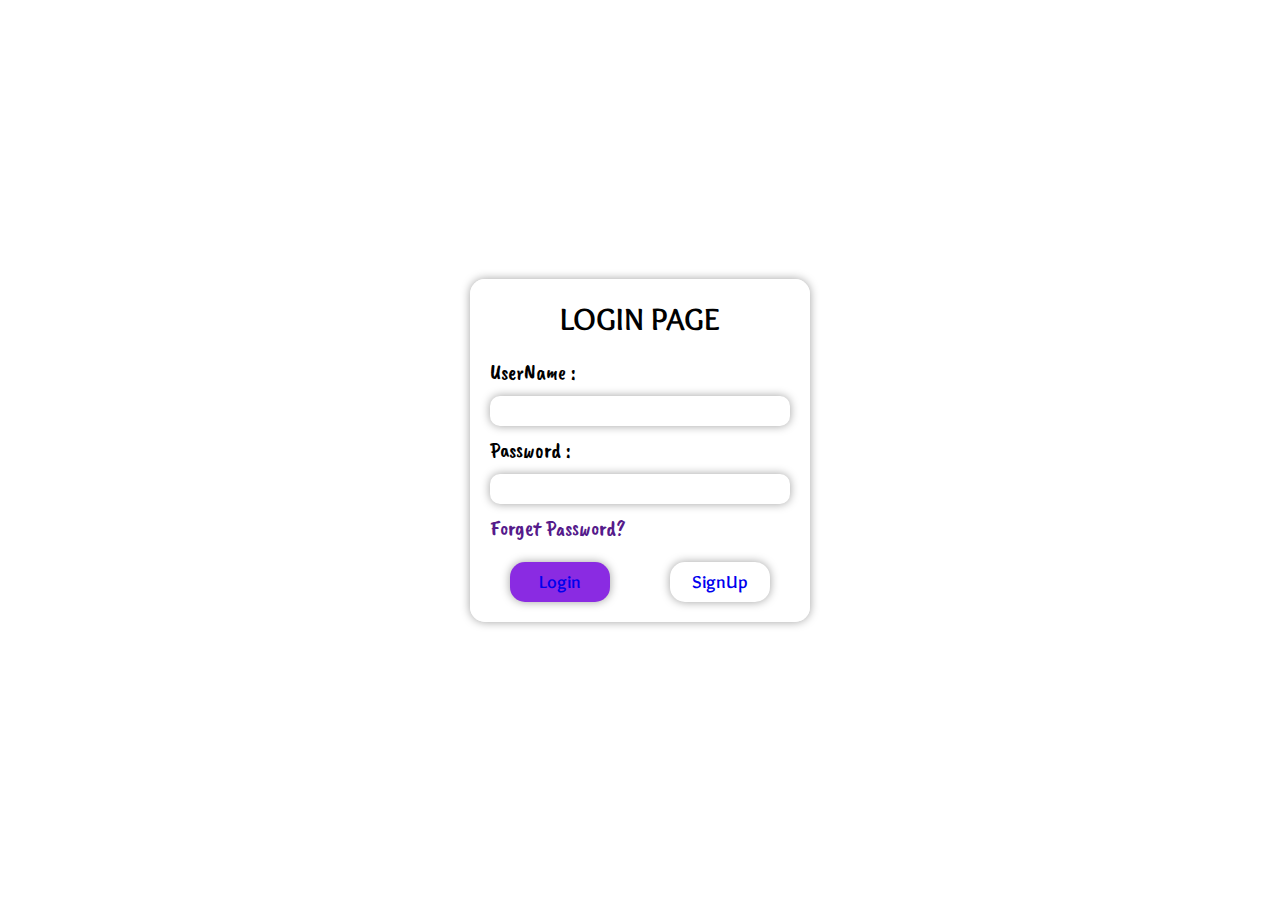
<file: index.html>
<!DOCTYPE html>
<html lang="en">
<head>
    <meta charset="UTF-8">
    <meta name="viewport" content="width=device-width, initial-scale=1.0">
    <title>Login Page</title>
    <link rel="stylesheet" href="index.css">
</head>
<body>
    <div class="Container">
        <h1 class='Heading'>Login Page</h1>
         <div>
            <form action="" class='form'>
                <label htmlFor="">UserName :</label>
                <input type="text" required/>
                <label htmlFor="">Password :</label>
                <input type="password" required/>
                <a href="">Forget Password?</a>
            </form>
        </div>
        <div class="buttons">
            <button class="btns btn1"><a href="index.html">Login</a></button>
            <button class="btns btn2"><a href="index2.html">SignUp</a></button>
        </div>
    </div>    
</body>
</html>
</file>
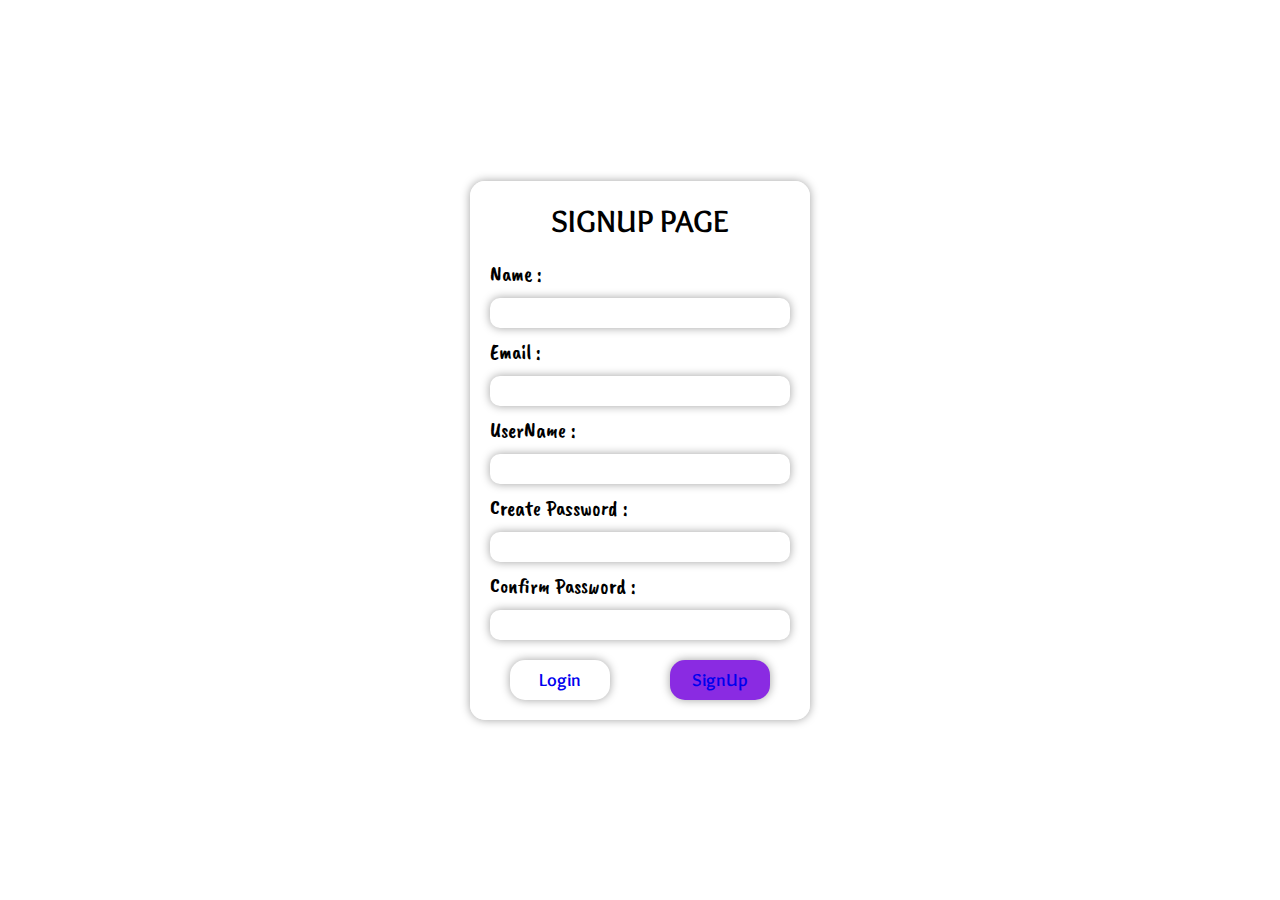
<file: index2.html>
<!DOCTYPE html>
<html lang="en">

<head>
    <meta charset="UTF-8">
    <meta name="viewport" content="width=device-width, initial-scale=1.0">
    <title>Signup Page</title>
    <link rel="stylesheet" href="index.css">
</head>

<body>
    <div class="Container">
        <h1 class='Heading'>SignUp Page</h1>
        <div>
            <form action="" class='form'>
                <label htmlFor="">Name :</label>
                <input type="text" required />
                <label htmlFor="">Email :</label>
                <input type="email" required />
                <label htmlFor="">UserName :</label>
                <input type="text" required />
                <label htmlFor="">Create Password :</label>
                <input type="password" required />
                <label htmlFor="">Confirm Password :</label>
                <input type="password" required />
            </form>
        </div>
        <div class="buttons">
            <button class="btns btn2"><a href="index.html">Login</a></button>
            <button class="btns btn1"><a href="index2.html">SignUp</a></button>
        </div>
    </div>

</body>

</html>
</file>
<file: index.css>
@import url('https://fonts.googleapis.com/css2?family=Big+Shoulders+Display:wght@100..900&family=Caveat+Brush&family=DM+Serif+Text:ital@0;1&family=Figtree:ital,wght@0,300..900;1,300..900&family=Fraunces:ital,opsz,wght@0,9..144,100..900;1,9..144,100..900&family=Funnel+Display:wght@300..800&family=Karla:ital,wght@0,200..800;1,200..800&family=Kumbh+Sans:wght@100..900&family=Lexend+Deca:wght@100..900&family=Montserrat:ital,wght@0,100..900;1,100..900&family=Offside&family=Outfit:wght@100..900&family=Overlock:ital,wght@0,400;0,700;0,900;1,400;1,700;1,900&family=Playfair+Display:ital,wght@0,400..900;1,400..900&family=Raleway:ital,wght@0,100..900;1,100..900&display=swap');

* {
    margin: 0;
    padding: 0;
}

body {
    
    display: grid;
    justify-content: center ;
    align-items: center;
    height: 100vh;
    background-image: url("https://img.freepik.com/free-vector/overlapping-forms-background_52683-45675.jpg");
    background-repeat: no-repeat;
    background-size: cover;
    background-position: center;
}

.Container {
    box-shadow: 0px 0px 10px rgba(0, 0, 0, 0.373);
    border-radius: 15px;
    background-color: rgba(255, 255, 255, 0.84);
    padding: 20px;
    display: grid;
    row-gap: 20px;
}

.Container:hover {
    transition: all 0.3s ease;
    box-shadow: 0px 0px 20px rgba(0, 0, 0, 0.689);
}

.Heading {
    font-family: "Overlock", serif;
    text-align: center;
    text-transform: uppercase;
}

.form {
    display: grid;
    font-family: "Caveat Brush", serif;
    font-size: 22px;
    row-gap: 10px;
}

input {
    border: 0;
    border-radius: 10px;
    height: 30px;
    box-shadow: 0px 0px 10px rgba(0, 0, 0, 0.373);
    text-indent: 10px;
    width: 300px;
}

input:hover {
    transition: all 0.3s ease;
    box-shadow: 0px 0px 20px rgba(0, 0, 0, 0.689);
}

.buttons {
    display: flex;
    justify-content: space-around;
    column-gap: 20px;
}

.btns {
    box-shadow: 0px 0px 10px rgba(0, 0, 0, 0.373);
    border: 0;
    border-radius: 15px;
    width: 100px;
    height: 40px;
    cursor: pointer;
    font-family: "Overlock", serif;
    font-size: 18px;
    font-weight: 700;
}

.btns:hover {
    transition: all 0.3s ease;
    box-shadow: 0px 0px 20px rgba(0, 0, 0, 0.689);
}

.btn1 {
    background-color: blueviolet;
    color: white;
}

.btn2 {
    background-color: white;
    color: blueviolet;
}


a {
    text-decoration: none;
}
</file>
